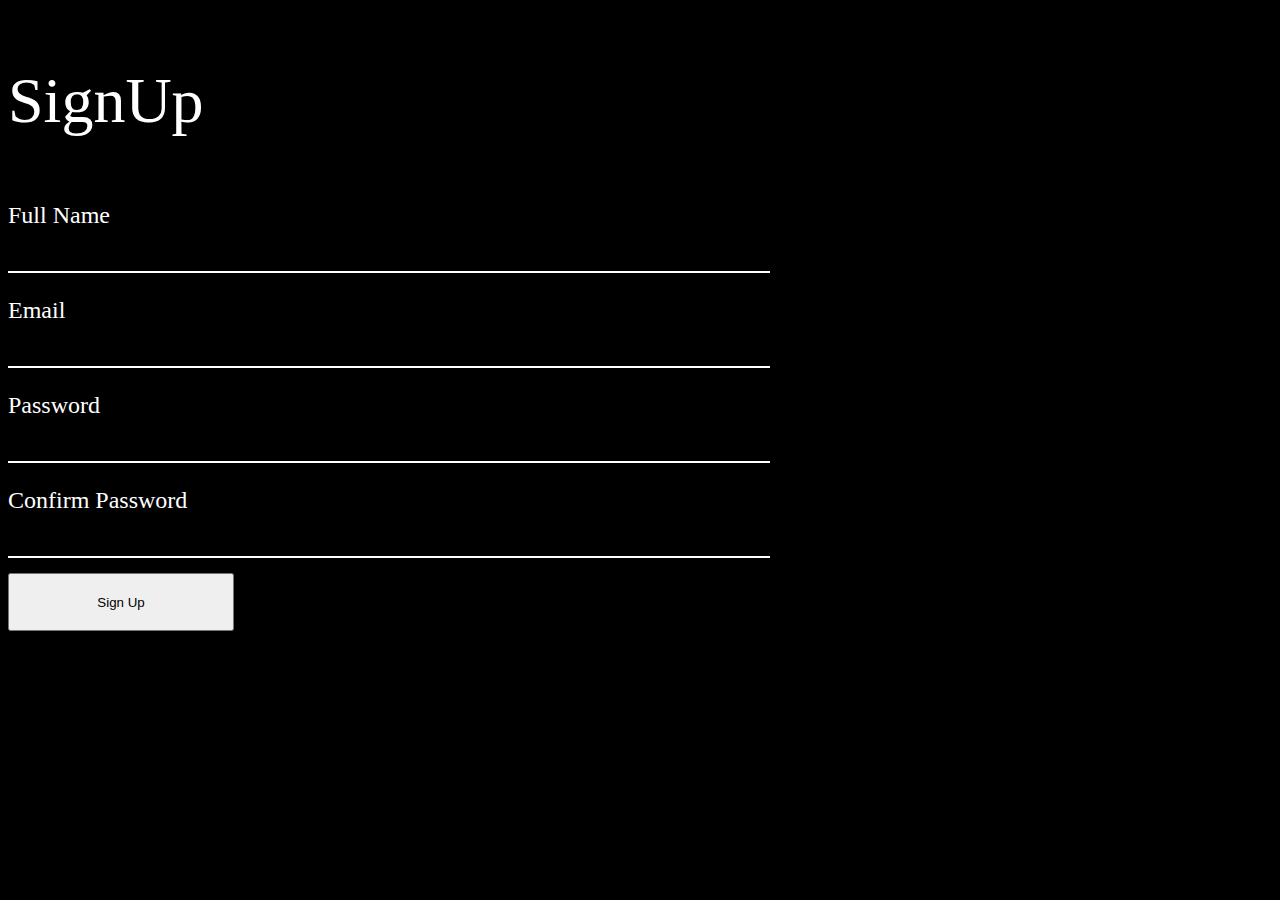
<file: index.html>
<!DOCTYPE html>
<html lang="en">
<head>
    <meta charset="UTF-8">
    <meta name="viewport" content="width=device-width, initial-scale=1.0">
    <title>Sign Up Page</title>
    <link rel="stylesheet" href="SignUP.css">
</head>
<body>
    <header>

    </header>
    <div class="main-container" id="main-container">
        
        <div class="heading"><p>SignUp</p></div>
        <div class="full-name-container">
            <div id="full-name-heading" class="details" ><p>Full Name</p></div>
            <div id="full-name-text-box"><input type="text" id="name-input"></div>
        </div>
        <div class="email-container">
            <div id="email-heading" class="details"><p>Email</p></div>
            <div id="email-box"><input type="email" name="" id="email-input"></div>
        </div>
        <div class="password-container">
            <div id="password-heading"  class="details"><p>Password</p></div>
            <div id="Password-box"> <input type="text" name="" id="password-input"></div>
        </div>
        <div class="confirm-password-container">
            <div id="confirm-password-heading"  class="details"><p>Confirm Password</p></div>
            <div id="confirm-password-box" ><input type="text" id="confirm-password-input"></div>
        </div>
  
   
        <div class="button" id="sign-up-button-container"><button id="sign-up-button">Sign Up</button></div>
    
    </div>

    
    <script src="SignUp.js"></script>
</body>
</html>
</file>
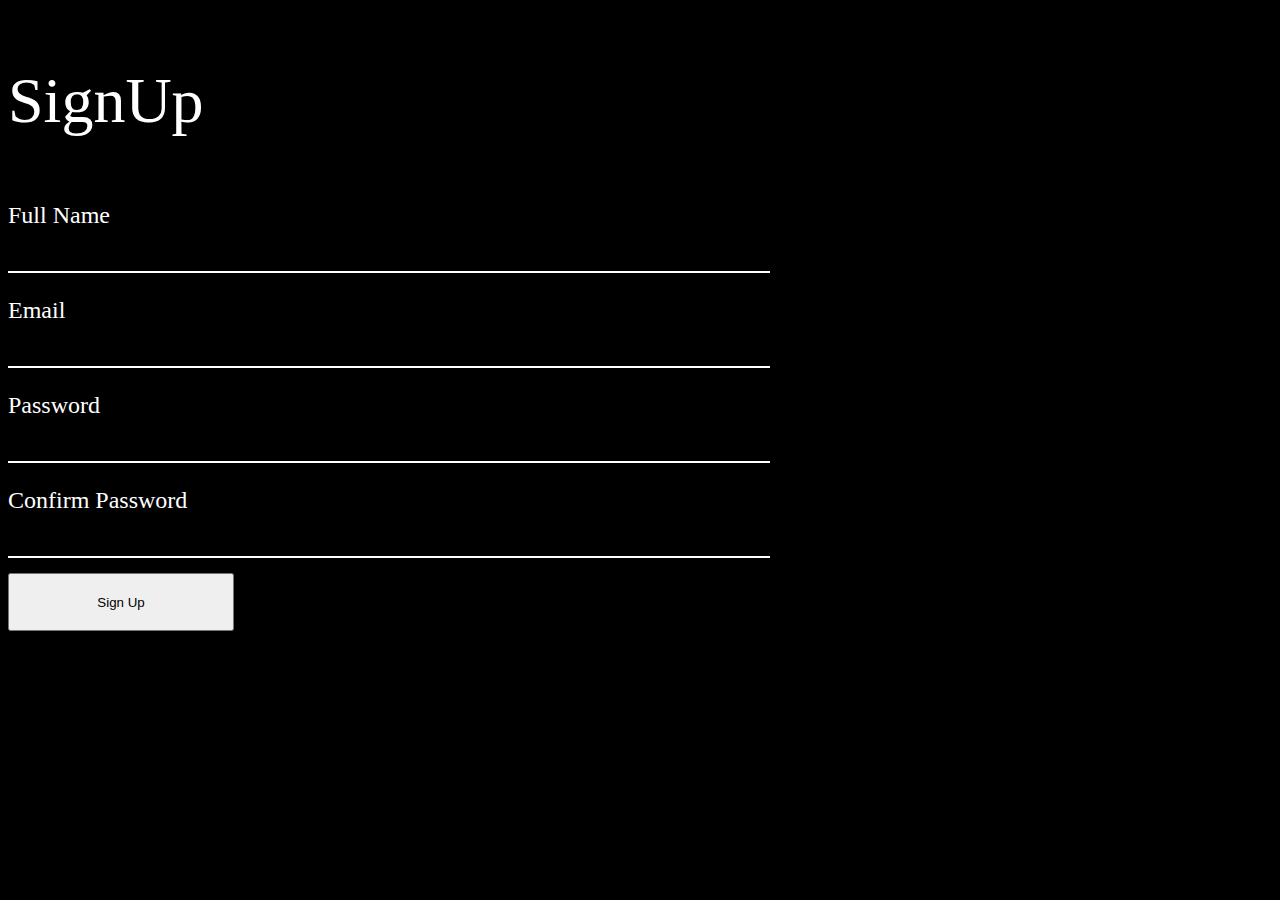
<file: Profile.html>
<!DOCTYPE html>
<html lang="en">
<head>
    <meta charset="UTF-8">
    <meta name="viewport" content="width=device-width, initial-scale=1.0">
    <title>Profile Page</title>
    <link rel="stylesheet" href="Profile.css">
</head>
<body>
    <header>
    </header>

    <div class="main-container">
        <div id="profile-container"><p>Profile</p></div>
        <div id="full-name-container" class="details">
            <div id="full-name-text"><p>Full Name:</p></div>
            <div id="full-name-content"></div>
        </div>
        <div id="email-container" class="details">
            <div id="email-text"><p>Email:</p></div>
            <div id="email-content"></div>
        </div>
        <div id="password-container" class="details">
            <div id="password-text"><p>Password:</p></div>
            <div id="password-content"></div>
        </div>
        <div class="logout"><button id="logout"><p>LogOut</p></button></div>
    </div>

    
    <script src="Profile.js"></script>
</body>
</html>
</file>
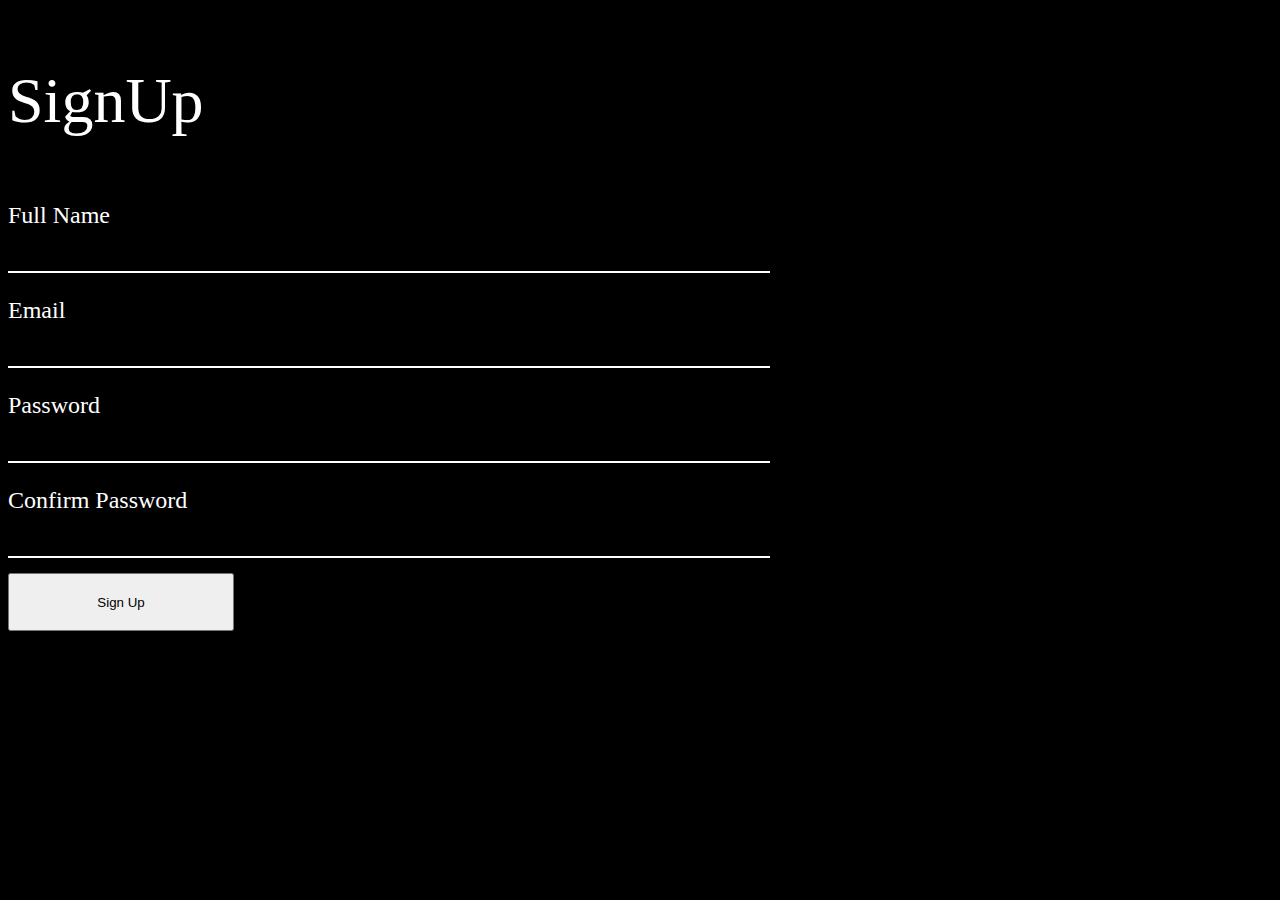
<file: SignUp.html>
<!DOCTYPE html>
<html lang="en">
<head>
    <meta charset="UTF-8">
    <meta name="viewport" content="width=device-width, initial-scale=1.0">
    <title>Sign Up Page</title>
    <link rel="stylesheet" href="SignUP.css">
</head>
<body>
    <header>

    </header>
    <div class="main-container" id="main-container">
        
        <div class="heading"><p>SignUp</p></div>
        <div class="full-name-container">
            <div id="full-name-heading" class="details" ><p>Full Name</p></div>
            <div id="full-name-text-box"><input type="text" id="name-input"></div>
        </div>
        <div class="email-container">
            <div id="email-heading" class="details"><p>Email</p></div>
            <div id="email-box"><input type="email" name="" id="email-input"></div>
        </div>
        <div class="password-container">
            <div id="password-heading"  class="details"><p>Password</p></div>
            <div id="Password-box"> <input type="text" name="" id="password-input"></div>
        </div>
        <div class="confirm-password-container">
            <div id="confirm-password-heading"  class="details"><p>Confirm Password</p></div>
            <div id="confirm-password-box" ><input type="text" id="confirm-password-input"></div>
        </div>
  
   
        <div class="button" id="sign-up-button-container"><button id="sign-up-button">Sign Up</button></div>
    
    </div>

    
    <script src="SignUp.js"></script>
</body>
</html>
</file>
<file: SignUP.css>
:root{
    background-color:  #000;;
}
.heading p{
    color: #FFF;
font-family: Inter;
font-size: 64px;
font-style: normal;
font-weight: 400;
line-height: normal;
}
.details p{
    color: #FFF;
font-family: Inter;
font-size: 24px;
font-style: normal;
font-weight: 300;
line-height: normal;
}
input{
    background-color: transparent;
    color: #FFF;
    outline: none;
    border: none;
    border-bottom: 2px solid #FFF;
    width: 60%;
}
button{
    width: 226px;
height: 58px;
flex-shrink: 0;
margin-top: 15px;
}
button p{
    font-size: 24px;
}
#error{
    color: #FF4F4F;
font-family: Inter;
font-size: 24px;
font-style: normal;
font-weight: 300;
line-height: normal;
margin-top: 15px;
}
input:focus{
    background-color: transparent;
    color: #FFF;
}
</file>
<file: Profile.css>
:root{
    background-color: #000;
}
.main-container{
    display: flex;
flex-flow: column;
}

.main-container p{
    color: #FFF;
font-family: Inter;
font-size: 45px;
font-style: normal;
font-weight: 400;
padding: 2px;
margin: 0px;
}
.details{
    display: flex;
    flex-flow: row;
    width: 100%;
    margin: 20px;
}

button{
    width: 226px;
    height: 58px;
    flex-shrink: 0;
    display: flex;
    justify-content: center;
}
#logout p{
    color: #000;
font-family: Inter;
font-size: 24px;
font-style: normal;
font-weight: 300;
line-height: normal;

align-self: center;
}
@media screen and (min-width:320px) and (max-width:480px) {
    .main-container p{
        font-size: 30px;
        height: 35px;
    }
    .details{
        display: flex;
        flex-flow: column; 
        
    }
    
}
</file>
